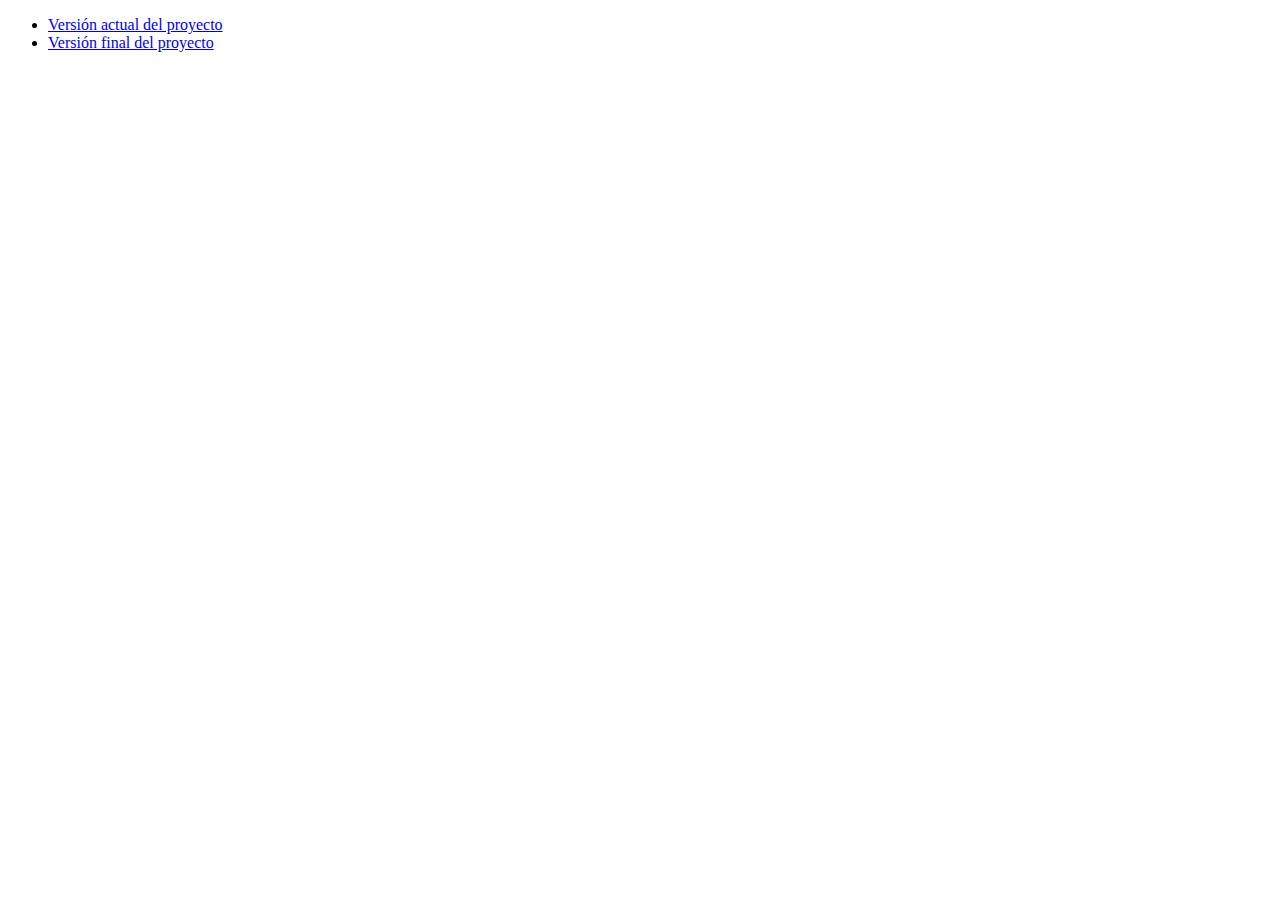
<file: index.html>
<!DOCTYPE html>
<html lang="en">
<head>
  <meta charset="UTF-8">
  <meta http-equiv="X-UA-Compatible" content="IE=edge">
  <meta name="viewport" content="width=device-width, initial-scale=1.0">
  <title>P1.5 Implementación de la accesibilidad web</title>
</head>
<body>
  <ul>
    <li><a href="proyecto/index.html">Versión actual del proyecto</a></li>
    <li><a href="Proyecto_AAA/index.html">Versión final del proyecto</a></li>
  </ul>
</body>
</html>
</file>
